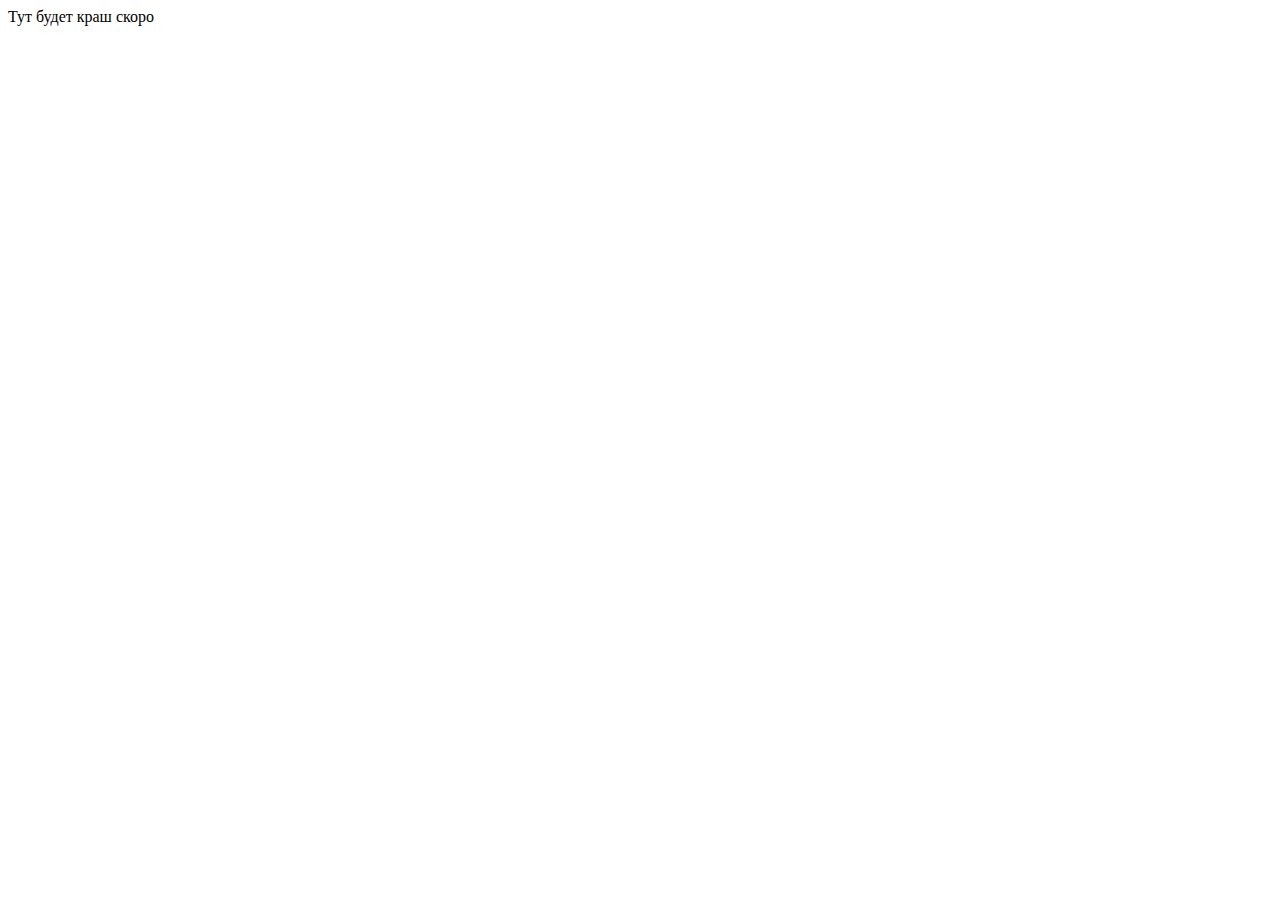
<file: games/crash.html>
<!DOCTYPE html>
<html lang="en">
<head>
    <meta charset="UTF-8">
    <meta http-equiv="X-UA-Compatible" content="IE=edge">
    <meta name="viewport" content="width=device-width, initial-scale=1.0">
    <title>Crash Game</title>
</head>
<body>
    <div>Тут будет краш скоро</div>
</body>
</html>
</file>
